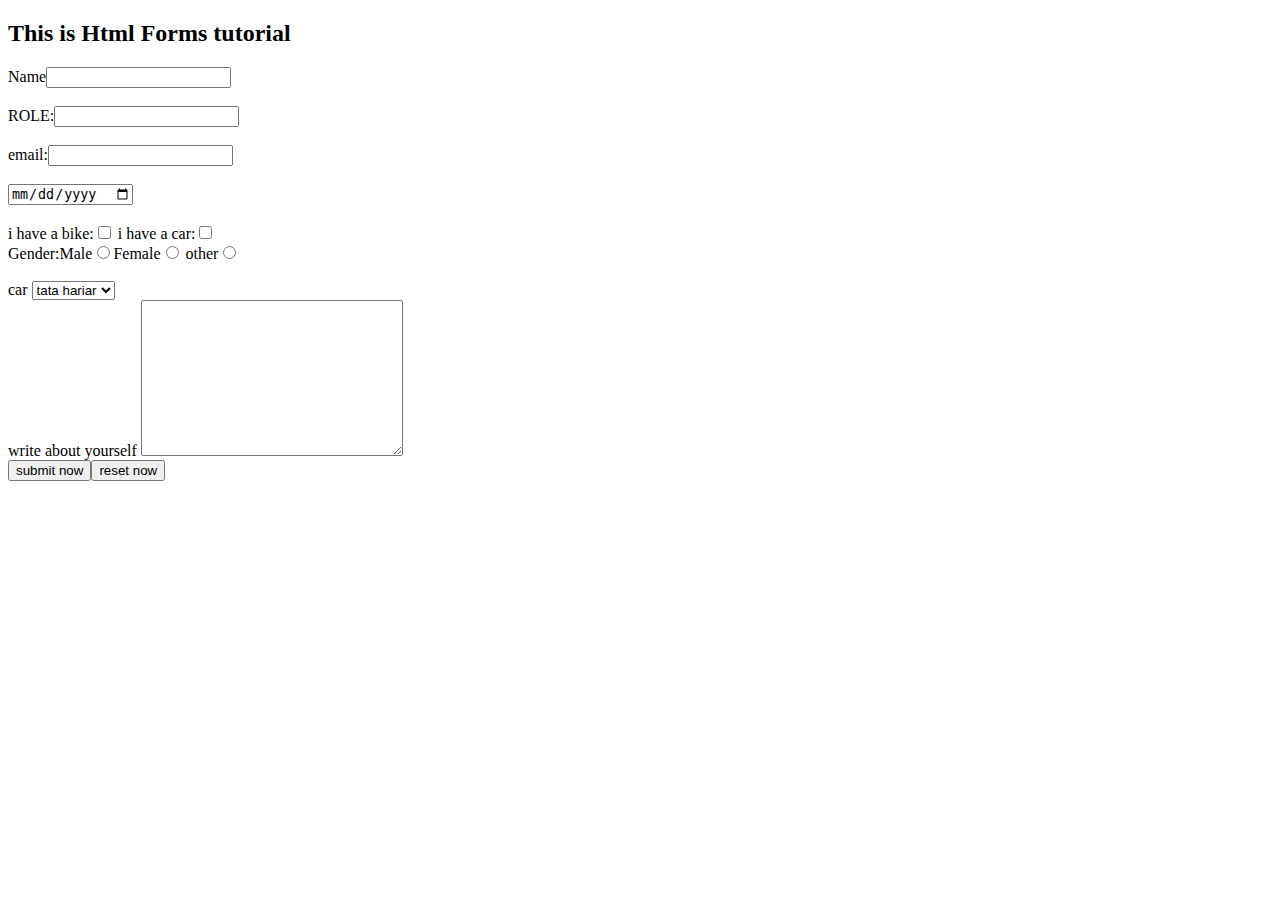
<file: check boxes.html>
<!DOCTYPE html>
<html lang="en">

<head>
    <meta charset="UTF-8">
    <meta http-equiv="X-UA-Compatible" content="IE=edge">
    <meta name="viewport" content="width=device-width, initial-scale=1.0">
    <title>buttons and checkbox & radio button</title>
</head>

<body>
    <script>
        console.log("this is rohan")
    </script>
    <h2>This is Html Forms tutorial</h2>
    <div>
        <form action="backend.php">
        <label for="name"></label>
        Name<input type="text" name="my name" id="name">
    </div>
    <div>
        <br>
        ROLE:<input type="TEXT" name="my role">
    </div>
    <div>
        <br>
        email:<input type="email" name="my email">
    </div>
    <div>
        <br>
        <input type="date" name="date">
    </div>
    <div>
        <br>
        i have a bike:<input type="checkbox" name="my edgibility">

        i have a car:<input type="checkbox" name="my edgibility">
        <br>
        Gender:Male<input type="radio" name="my gender">Female<input type="radio" name="my gender">
        other<input type="radio" name="my gender">
    </div>
    <br>
    <label for="car">car</label>
    <select name="my car" id="car">
        <option value="tata">tata hariar</option>
        <option value="tata">safari</option>
    </select>
    <div>
        write about yourself <textarea name="mytext" cols="30" - rows="10"></textarea>
    </div>
    <div>
        <input type="submit" value="submit now"><input type="Reset" value="reset now">
    </div>
    <div>
    </div>
</form>​

</body>

</html>
</file>
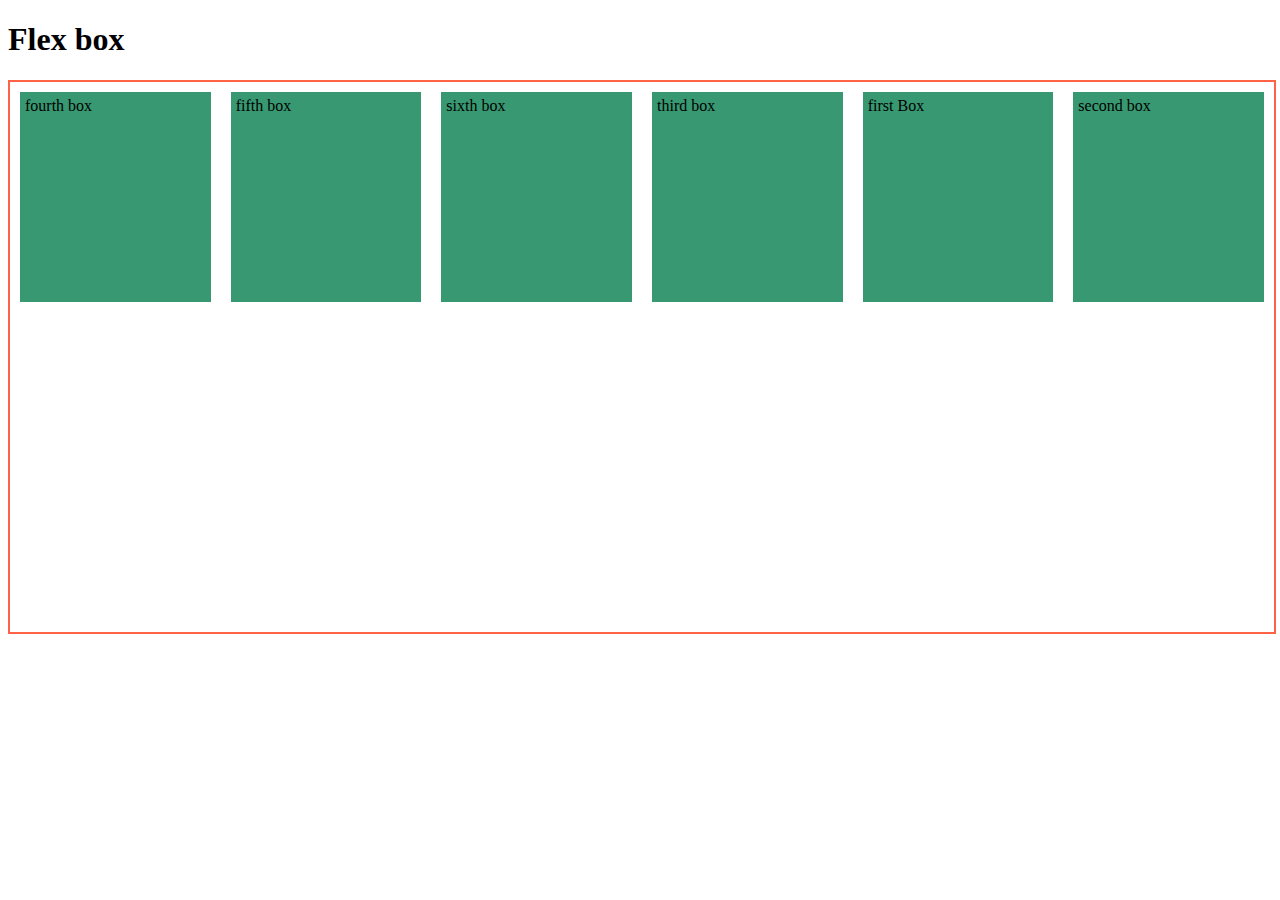
<file: flexbox.html>
<!DOCTYPE html>
<html lang="en">
<head>
    <meta charset="UTF-8">
    <meta http-equiv="X-UA-Compatible" content="IE=edge">
    <meta name="viewport" content="width=device-width, initial-scale=1.0">
    <title>flex box</title>
    <style>
.container{
    border: 2px solid tomato;
    height: 550px;
    width: 100%;
    display: flex;
    /* flex-direction: row;
    justify-content: center;
    justify-content: space-between;
    justify-content: space-around; */
    /* align-items: center; */
   
  

   

}
.item{
    background-color: rgb(55, 152, 113);
    border: 2px salmon;
    margin: 10px;
    padding: 5px;
    width: 200px;
    height: 200px;
}
#item1{
    order: 2;
    flex-grow: 3;

}
#item2{
    order: 3;
    

}
#item3{
    order: 1;

}
    </style>
</head>
<body>
    <h1>Flex box</h1>
    <div class="container">
    <div class="item" id="item1">first Box</div>
    <div class="item" id="item2">second box</div>
    <div class="item" id="item3">third box</div>
    <div class="item" id="item4">fourth box</div>
    <div class="item" id="item5">fifth box</div>
    <div class="item" id="item6">sixth box</div> 
    
</body>
</html>
</file>
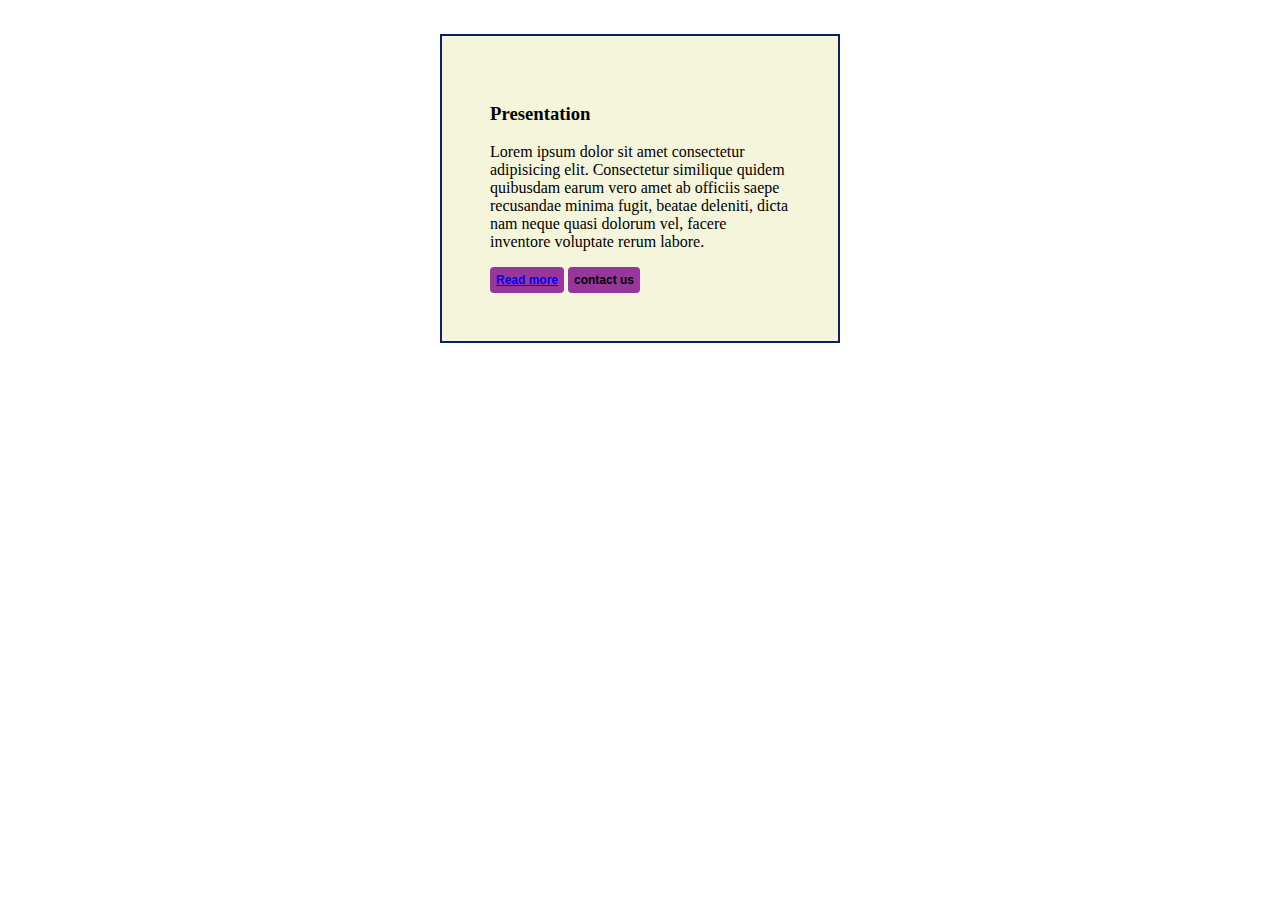
<file: psedo selector.html>
<!DOCTYPE html>
<html lang="en">
<head>
    <meta charset="UTF-8">
    <meta http-equiv="X-UA-Compatible" content="IE=edge">
    <meta name="viewport" content="width=device-width, initial-scale=1.0">
    <title>psedo seletor</title>
    <style>
        .container{
           border: 2px solid rgb(9, 33, 103);
           background-color: beige;
           margin: 34px auto;
           padding: 48px;
           width: 300px;
        }
        a:hover{
         color:green;
         background-color: rgb(214, 142, 213);
        }
        a:visited{
           background-color: rgb(136, 196, 176);

        }
        a:active{
            background-color: rgb(103, 16, 16);
        }
        .btn{
            background-color: rgb(151, 55, 158);
            padding: 6px;
            border:none;
            cursor:pointer;
            font-size: 12px;
            font-family: 'Gill Sans', 'Gill Sans MT', Calibri, 'Trebuchet MS', sans-serif;
            border-radius: 4px;
            font-weight:bold;
        }
        .btn:hover{
            color: rgb(23, 129, 129);
            background-color: rgb(153, 195, 102);
            border: 2px solid black;
        }


    </style>
</head>
<body>
    <div class="container" id="cont">
    <h3>Presentation</h3>
    <p>Lorem ipsum dolor sit amet consectetur adipisicing elit. Consectetur similique quidem quibusdam earum vero amet ab officiis saepe recusandae minima fugit, beatae deleniti, dicta nam neque quasi dolorum vel, facere inventore voluptate rerum labore.</p>
    <a href="https://google.com"class="btn">Read more</a>
    <button class="btn">contact us</button>
    </body>
</html>
</file>
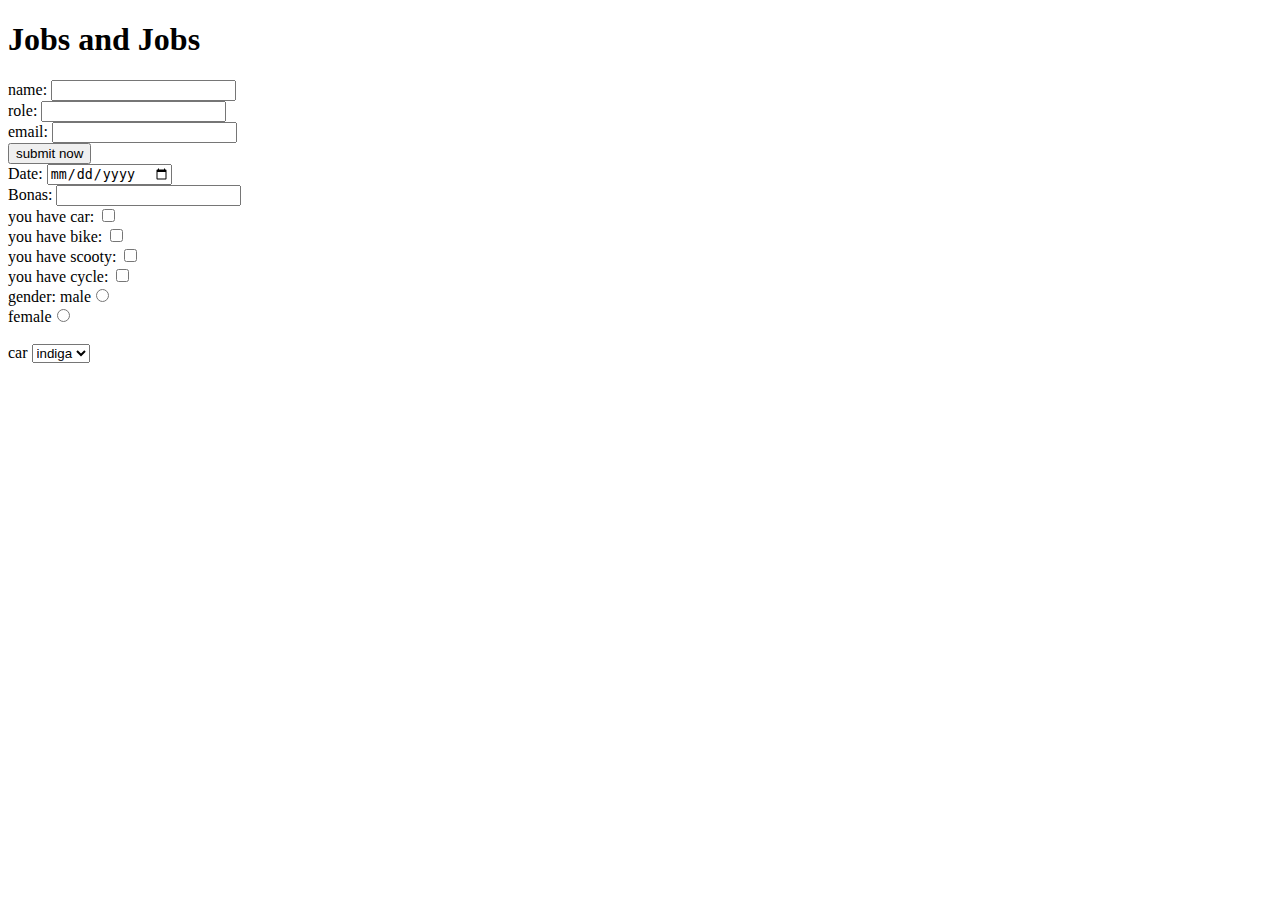
<file: submit form.html>
<!DOCTYPE html>
<html lang="en">

<head>
    <meta charset="UTF-8">
    <meta http-equiv="X-UA-Compatible" content="IE=edge">
    <meta name="viewport" content="width=device-width, initial-scale=1.0">
    <title>forms</title>
</head>

<body>
    <h1>Jobs and Jobs</h1>
    <form action="backend.php"></form>
    name: <input type="text" name="my name"><br>
    role: <input type="text" name="my role"><br>
    email: <input type="text" name="my email"><br>
    <input type="submit" value="submit now"><br>
    Date: <input type="date" name="my date"><br>
    Bonas: <input type="number" name="my bonas"><br>
    you have car: <input type="checkbox" name="car"><br>
    you have bike: <input type="checkbox" name="bike"><br>
    you have scooty: <input type="checkbox" name="scooty"><br>
    you have cycle: <input type="checkbox" name="cycle"><br>

    gender: male<input type="radio" name="gender"><br> female<input type="radio" name="gender"><br>
    <br>
    <label for="car">car</label>
    <select name="my car" id="car">
        <option value="">indiga</option>
        <option value="">swift</option>
    </select>
    <br>
    <br>
    <br>
    <br>



    




</body>

</html>
</file>
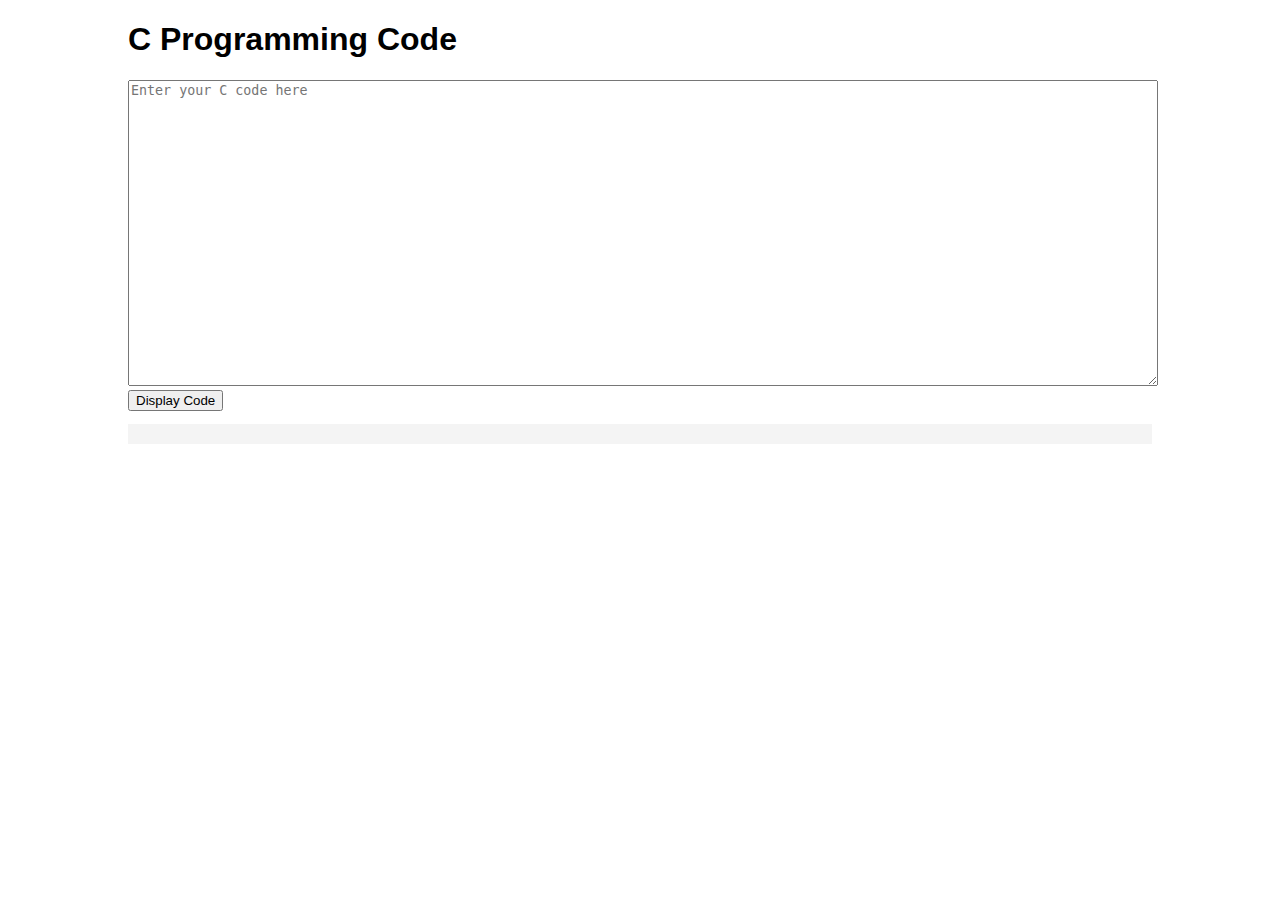
<file: w.html>
<!DOCTYPE html>
<html lang="en">
<head>
  <meta charset="UTF-8">
  <title>C Code Display</title>
  <style>
    body {
      font-family: Arial, sans-serif;
      margin: 0;
      padding: 0;
    }
    .container {
      width: 80%;
      margin: 20px auto;
    }
    textarea {
      width: 100%;
      height: 300px;
    }
    pre {
      background-color: #f4f4f4;
      padding: 10px;
      overflow-x: auto;
    }
  </style>
</head>
<body>

<div class="container">
  <h1>C Programming Code</h1>
  <textarea id="codeInput" placeholder="Enter your C code here"></textarea>
  <button onclick="displayCode()">Display Code</button>
  <pre id="displayArea"></pre>
</div>

<script>
  function displayCode() {
    var code = document.getElementById("codeInput").value;
    var display = document.getElementById("displayArea");
    display.innerText = code;
  }
</script>

</body>
</html>
</file>
